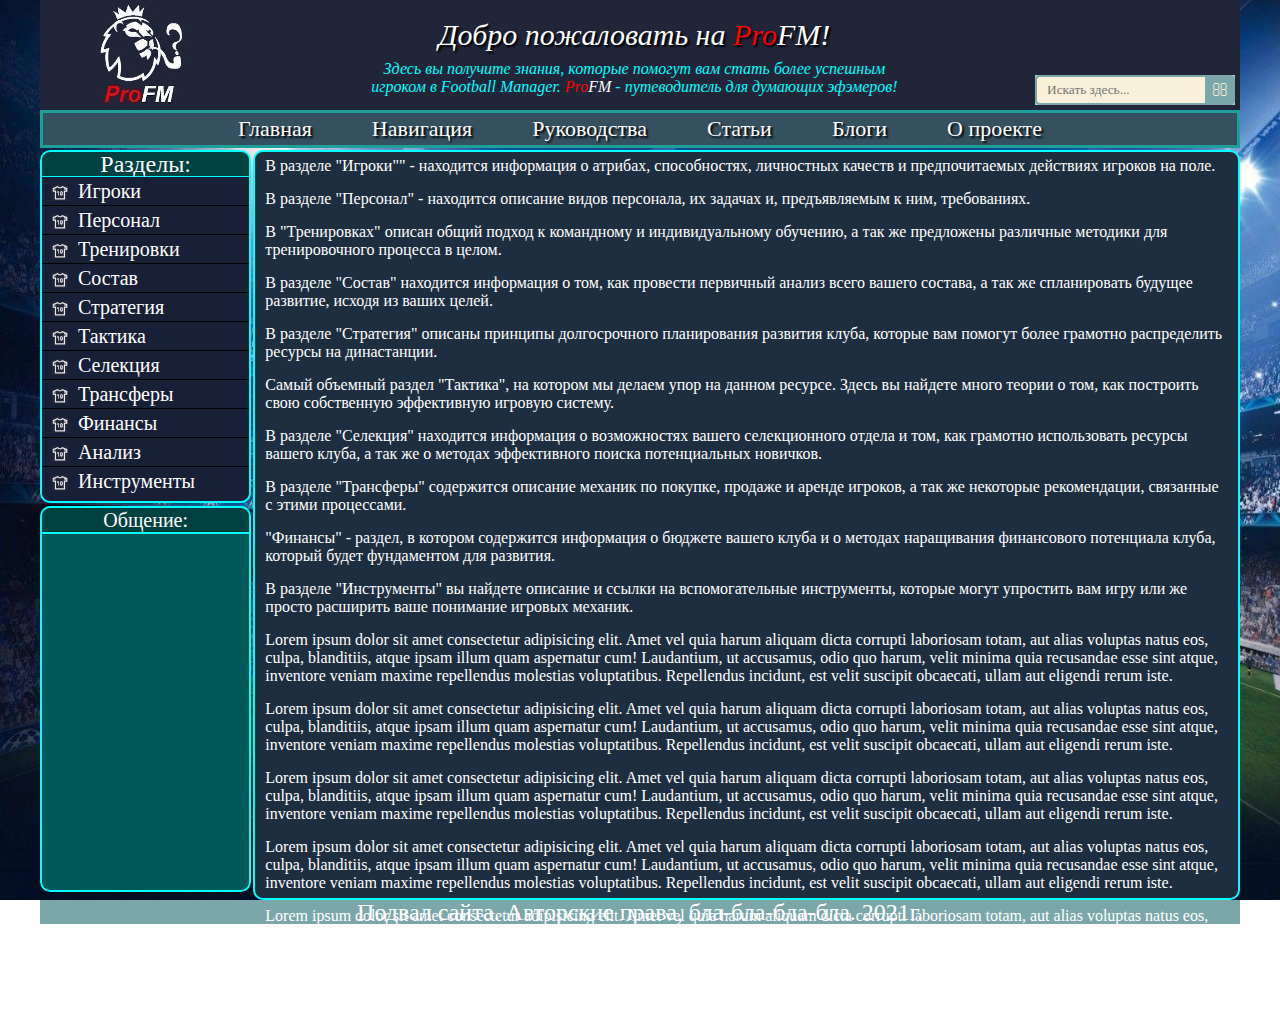
<file: index.html>
<html lang="ru">
<head>
	<meta charset="UTF-8">
	<meta name="viewport" content="width=device-width, initial-scale=1.0">
	<link rel="stylesheet" href="css/style.css">
	<title>ProFM</title>
</head>
<body>

	<!--Контейнер-обвертка, флекс-контейнер для шапки, контентной части и подвала (оранжевый) -->
	<div class="wrapper">

	   <!--Шапка сайта с лого, приветсвием, верхним меню и формой поиска (серрый) -->  
		<header>

		   <!--Левый блок шапки для Лого (красный) -->
			<div class="header__logo">				
			</div>

			<!--Центральный блок шапки для Приветсвия и описания под ним (ярко-зеленый)-->
			<div class="header__body">

				<!--Верхний подблок центрального блока шапки для текста приветсвия (розовый)-->
				<div class="header__title"> Добро пожаловать на <span class="logo__pro">Pro</span><span class="logo__fm">FM</span>!
				</div>

				<!--Нижний подблок центрального блока шапки для текста приветсвия (сине-зеленый)-->
				<div class="header__subtitle"> <p>Здесь вы получите знания, которые помогут вам стать более успешным игроком в Football Manager.  <span class="logo__pro">Pro</span><span class="logo__fm">FM</span> - путеводитель для думающих эфэмеров!  </p>
				</div>
			</div>

			<!--Првый блок шапки для формы поиска (фиолетовый)   -->
			<div class="header__search">
				<div class="d1">
              <form>
                  <input type="text" placeholder="Искать здесь...">
                  <button type="submit"></button>
              </form>
            </div>
			</div>
		</header>

      <!--Второй блок страницы с верхним меню (Серый) -->
		<nav class="top-menu">

			<!--Список, формирующий верхнее меню  -->
				<ul class="top-menu__list">
					<li><a class="top-menu__item" href="index.html">Главная</a></li>
					<li><a class="top-menu__item" href="navigation.html">Навигация</a></li>
					<li><a class="top-menu__item" href="#">Руководства</a></li>
					<li><a class="top-menu__item" href="#">Статьи</a></li>
					<li><a class="top-menu__item" href="#">Блоги</a></li>
					<li><a class="top-menu__item" href="#">О проекте</a></li>
				</ul>	   
		</nav>
      

		<div class="content"> 
				<div class="content__container">  
				   <div class="content__left-column">
				   	<div class="content__burger-menu">Разделы:</div>
					   <!--Список, формирующий меню в шапке  -->
					   <ul class="content__side-menu-list">
					      <li><a class="content__side-menu-item" class="menu-players" href="players.html#tab_01">Игроки</a></li><hr>
					      <li><a class="content__side-menu-item" href="#">Персонал</a></li><hr>
					      <li><a class="content__side-menu-item" href="#">Тренировки</a></li><hr>
					      <li><a class="content__side-menu-item" href="#">Состав</a></li><hr>
					      <li><a class="content__side-menu-item" href="#">Стратегия</a></li><hr>
					      <li><a class="content__side-menu-item" href="#">Тактика</a></li><hr>
					      <li><a class="content__side-menu-item" href="#">Селекция</a></li><hr>
					      <li><a class="content__side-menu-item" href="#">Трансферы</a></li><hr>
					      <li><a class="content__side-menu-item" href="#">Финансы</a></li><hr>
					      <li><a class="content__side-menu-item" href="#">Анализ</a></li><hr>
					      <li><a class="content__side-menu-item" href="#">Инструменты</a></li>
										
					   </ul>	

                  <div class="content__news-decription">Общение:</div>
					   <div class="content__news">
					   	<iframe src="https://discord.com/widget?id=644405764252893192&theme=dark" width="211"  height="360" allowtransparency="true" frameborder="1" sandbox="allow-popups allow-popups-to-escape-sandbox allow-same-origin allow-scripts"></iframe>

						   
						   		
					   </div>
					</div>   

					
			      <div class="content__right-column">
			   	   <p>В разделе "Игроки"" - находится информация о атрибах, способностях, личностных качеств и предпочитаемых действиях игроков на поле.</p>

                  <p>В разделе "Персонал" - находится описание видов персонала, их задачах и, предъявляемым к ним, требованиях.</p>

                  <p>В "Тренировках" описан общий подход к командному и индивидуальному обучению, а так же предложены различные методики для тренировочного процесса в целом.</p>

                  <p>В разделе "Состав" находится информация о том, как провести первичный анализ всего вашего состава, а так же спланировать будущее развитие, исходя из ваших целей.</p>

                  <p>В разделе "Стратегия" описаны принципы долгосрочного планирования развития клуба, которые вам помогут более грамотно распределить ресурсы на династанции. </p>

                  <p> Самый объемный раздел "Тактика", на котором мы делаем упор на данном ресурсе. Здесь вы найдете много теории о том, как построить свою собственную эффективную игровую систему. </p>

                  <p>В разделе "Селекция" находится информация о возможностях вашего селекционного отдела и том, как грамотно использовать ресурсы вашего клуба, а так же о методах эффективного поиска потенциальных новичков.</p>

                  <p>В разделе "Трансферы" содержится описание механик по покупке, продаже и аренде игроков, а так же некоторые рекомендации, связанные с этими процессами.</p>

                  <p>"Финансы" - раздел, в котором содержится информация о бюджете вашего клуба и о методах наращивания финансового потенциала клуба, который будет фундаментом для развития.</p>
                           

                  <p>В разделе "Инструменты" вы найдете описание и ссылки на вспомогательные инструменты, которые могут упростить вам игру или же просто расширить ваше понимание игровых механик. </p>

			   	   <p> Lorem ipsum dolor sit amet consectetur adipisicing elit. Amet vel quia harum aliquam dicta corrupti laboriosam totam, aut alias voluptas natus eos, culpa, blanditiis, atque ipsam illum quam aspernatur cum!
			         Laudantium, ut accusamus, odio quo harum, velit minima quia recusandae esse sint atque, inventore veniam maxime repellendus molestias voluptatibus. Repellendus incidunt, est velit suscipit obcaecati, ullam aut eligendi rerum iste.</p>
			              
			         <p> Lorem ipsum dolor sit amet consectetur adipisicing elit. Amet vel quia harum aliquam dicta corrupti laboriosam totam, aut alias voluptas natus eos, culpa, blanditiis, atque ipsam illum quam aspernatur cum!
			         Laudantium, ut accusamus, odio quo harum, velit minima quia recusandae esse sint atque, inventore veniam maxime repellendus molestias voluptatibus. Repellendus incidunt, est velit suscipit obcaecati, ullam aut eligendi rerum iste.</p>

			         <p> Lorem ipsum dolor sit amet consectetur adipisicing elit. Amet vel quia harum aliquam dicta corrupti laboriosam totam, aut alias voluptas natus eos, culpa, blanditiis, atque ipsam illum quam aspernatur cum!
			         Laudantium, ut accusamus, odio quo harum, velit minima quia recusandae esse sint atque, inventore veniam maxime repellendus molestias voluptatibus. Repellendus incidunt, est velit suscipit obcaecati, ullam aut eligendi rerum iste.</p>
			         <p> Lorem ipsum dolor sit amet consectetur adipisicing elit. Amet vel quia harum aliquam dicta corrupti laboriosam totam, aut alias voluptas natus eos, culpa, blanditiis, atque ipsam illum quam aspernatur cum!
			         Laudantium, ut accusamus, odio quo harum, velit minima quia recusandae esse sint atque, inventore veniam maxime repellendus molestias voluptatibus. Repellendus incidunt, est velit suscipit obcaecati, ullam aut eligendi rerum iste.</p>
			         <p> Lorem ipsum dolor sit amet consectetur adipisicing elit. Amet vel quia harum aliquam dicta corrupti laboriosam totam, aut alias voluptas natus eos, culpa, blanditiis, atque ipsam illum quam aspernatur cum!
			         Laudantium, ut accusamus, odio quo harum, velit minima quia recusandae esse sint atque, inventore veniam maxime repellendus molestias voluptatibus. Repellendus incidunt, est velit suscipit obcaecati, ullam aut eligendi rerum iste.</p>
			         <p> Lorem ipsum dolor sit amet consectetur adipisicing elit. Amet vel quia harum aliquam dicta corrupti laboriosam totam, aut alias voluptas natus eos, culpa, blanditiis, atque ipsam illum quam aspernatur cum!
			         Laudantium, ut accusamus, odio quo harum, velit minima quia recusandae esse sint atque, inventore veniam maxime repellendus molestias voluptatibus. Repellendus incidunt, est velit suscipit obcaecati, ullam aut eligendi rerum iste.</p>
			             
			      </div>
			   

			   </div>
		</div>   

		<footer>
			Подвал сайта. Авторские права, бла-бла-бла-бла. 2021г.
		</footer>
		
			
	

	</div>

</body>
</html>
</file>
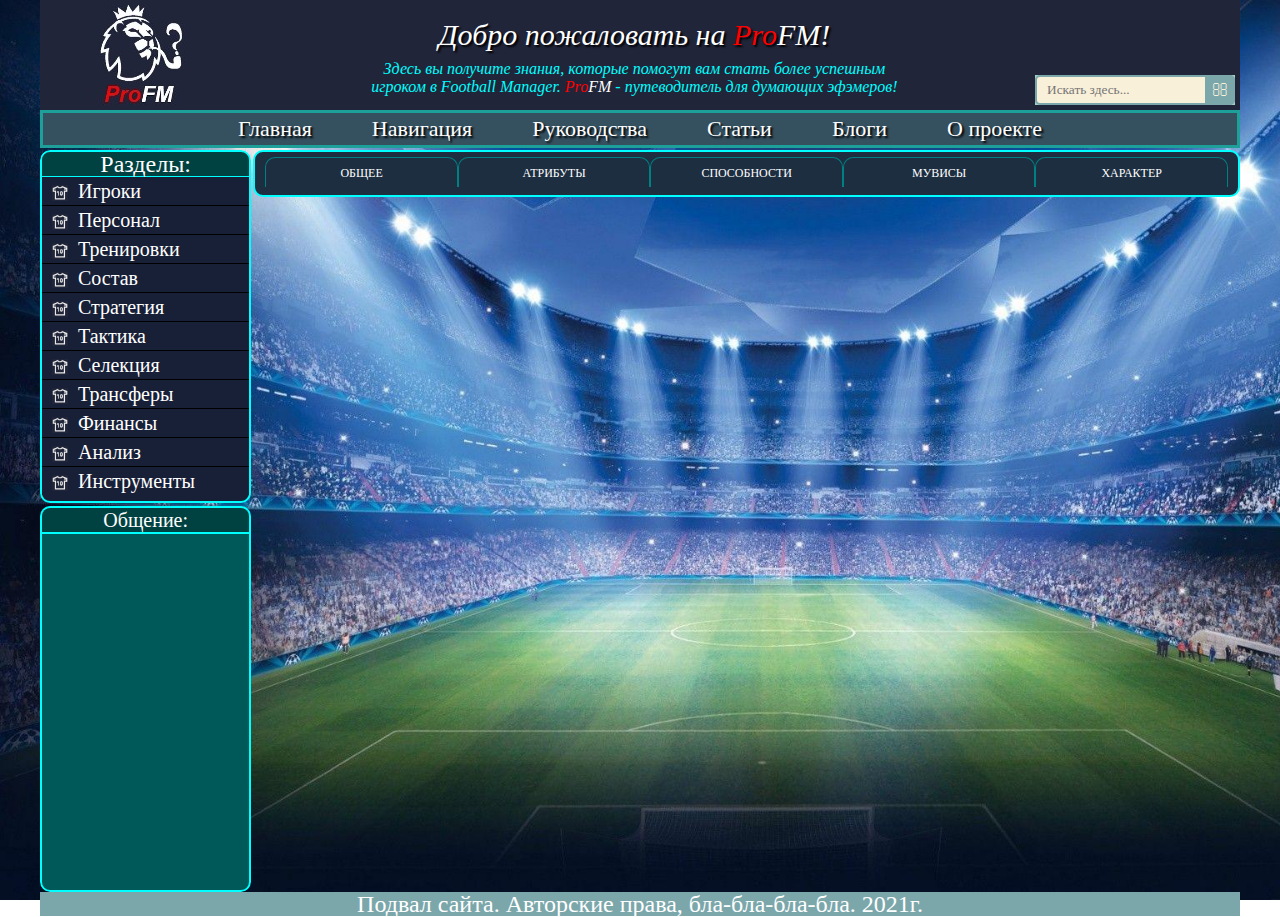
<file: players.html>
<html lang="ru">
<head>
	<meta charset="UTF-8">
	<meta name="viewport" content="width=device-width, initial-scale=1.0">
	<link rel="stylesheet" href="css/style.css">
	<title>ProFM. Игроки</title>
</head>
<body>

	<!--Контейнер-обвертка, флекс-контейнер для шапки, контентной части и подвала (оранжевый) -->
	<div class="wrapper">

	   <!--Шапка сайта с лого, приветсвием, верхним меню и формой поиска (серрый) -->  
		<header>

		   <!--Левый блок шапки для Лого (красный) -->
			<div class="header__logo">				
			</div>

			<!--Центральный блок шапки для Приветсвия и описания под ним (ярко-зеленый)-->
			<div class="header__body">

				<!--Верхний подблок центрального блока шапки для текста приветсвия (розовый)-->
				<div class="header__title"> Добро пожаловать на <span class="logo__pro">Pro</span><span class="logo__fm">FM</span>!
				</div>

				<!--Нижний подблок центрального блока шапки для текста приветсвия (сине-зеленый)-->
				<div class="header__subtitle"> <p>Здесь вы получите знания, которые помогут вам стать более успешным игроком в Football Manager.  <span class="logo__pro">Pro</span><span class="logo__fm">FM</span> - путеводитель для думающих эфэмеров!  </p>
				</div>
			</div>

			<!--Првый блок шапки для формы поиска (фиолетовый)   -->
			<div class="header__search">
				<div class="d1">
              <form>
                  <input type="text" placeholder="Искать здесь...">
                  <button type="submit"></button>
              </form>
            </div>
			</div>
		</header>

      <!--Второй блок страницы с верхним меню (Серый) -->
		<nav class="top-menu">

			<!--Список, формирующий верхнее меню  -->
				<ul class="top-menu__list">
					<li><a class="top-menu__item" href="index.html">Главная</a></li>
					<li><a class="top-menu__item" href="navigation.html">Навигация</a></li>
					<li><a class="top-menu__item" href="#">Руководства</a></li>
					<li><a class="top-menu__item" href="#">Статьи</a></li>
					<li><a class="top-menu__item" href="#">Блоги</a></li>
					<li><a class="top-menu__item" href="#">О проекте</a></li>
				</ul>	   
		</nav>
      

		<div class="content"> 
				<div class="content__container">  
				   <div class="content__left-column">
				   	<div class="content__burger-menu">Разделы:</div>
					   <!--Список, формирующий меню в шапке  -->
					   <ul class="content__side-menu-list">
					      <li><a class="content__side-menu-item" class="menu-players" href="players.html#tab_01">Игроки</a></li><hr>
					      <li><a class="content__side-menu-item" href="#">Персонал</a></li><hr>
					      <li><a class="content__side-menu-item" href="#">Тренировки</a></li><hr>
					      <li><a class="content__side-menu-item" href="#">Состав</a></li><hr>
					      <li><a class="content__side-menu-item" href="#">Стратегия</a></li><hr>
					      <li><a class="content__side-menu-item" href="#">Тактика</a></li><hr>
					      <li><a class="content__side-menu-item" href="#">Селекция</a></li><hr>
					      <li><a class="content__side-menu-item" href="#">Трансферы</a></li><hr>
					      <li><a class="content__side-menu-item" href="#">Финансы</a></li><hr>
					      <li><a class="content__side-menu-item" href="#">Анализ</a></li><hr>
					      <li><a class="content__side-menu-item" href="#">Инструменты</a></li>
										
					   </ul>	

                  <div class="content__news-decription">Общение:</div>
					   <div class="content__news">
					   	<iframe src="https://discord.com/widget?id=644405764252893192&theme=dark" width="211"  height="360" allowtransparency="true" frameborder="1" sandbox="allow-popups allow-popups-to-escape-sandbox allow-same-origin allow-scripts"></iframe>

						   
						   		
					   </div>
					</div>   

					
			      <div class="content__right-column">
			   	   <div class="content__tabs">
			   	   	<nav class="content__tabs-items">
				            <a href="#tab_01" class="content__tabs-item"><span>Общее</span></a>
				            <a href="#tab_02" class="content__tabs-item"><span>Атрибуты</span></a>
				            <a href="#tab_03" class="content__tabs-item"><span>Способности</span></a>
				            <a href="#tab_04" class="content__tabs-item"><span>Мувисы</span></a>
				            <a href="#tab_05" class="content__tabs-item"><span>Характер</span></a>
			            </nav>
			   	   	<div class="tabs__body">
				            <div id="tab_01" class="content__tabs-block">
					         Первая вкладка. Lorem ipsum dolor sit, amet consectetur adipisicing elit. Tempora harum rem mollitia excepturi error! Fugiat quas et obcaecati, nam illo at eius. Fugiat reiciendis dolor placeat 
					
				           </div>

				            <div id="tab_02" class="content__tabs-block">
					            Вторая вкладка. Lorem ipsum dolor sit, amet consectetur adipisicing elit. Tempora harum rem mollitia excepturi error! Fugiat quas et obcaecati, nam illo at eius. Fugiat reiciendis dolor placeat culpa quasi repellat maxime! Lorem ipsum dolor sit, amet consectetur adipisicing elit. Beatae consequatur pariatur odit ratione expedita magnam dolore nam eveniet, architecto rem minima voluptate totam est, ullam illum ad tenetur neque unde.
					            Ab veritatis dolores vitae obcaecati unde officiis adipisci fugit quod? Aliquam cum veritatis voluptatem corrupti quo expedita nemo, deleniti, magnam quos atque reiciendis illo, facilis quidem officia placeat minima totam!
					            Vero excepturi nemo numquam quam eligendi iure expedita libero voluptas earum tempore ullam ipsam, tempora accusantium dolorem enim fugit vel ab voluptatem quisquam quibusdam ipsa fugiat ad possimus sapiente pariatur.
					            Ipsa, voluptatem laborum voluptas voluptates non dignissimos praesentium eaque temporibus quasi dolorem voluptate obcaecati nemo sit nisi ad, laboriosam, eum fugit. Vero praesentium possimus expedita quo harum ea earum cum.
					            Architecto, sed? In, explicabo, distinctio? Ab blanditiis harum ducimus reprehenderit delectus quidem, quo dolore accusamus quae quia adipisci dolorum incidunt sed praesentium quisquam maiores ipsum voluptate voluptatum culpa aperiam magni.
					            Maiores, ratione minus sequi, in magni aliquam repudiandae, amet ex expedita quam perspiciatis. Temporibus nostrum impedit maiores doloribus non repellat hic corrupti, veritatis culpa explicabo rem placeat iusto iure sit!
					            Quibusdam asperiores, vero nulla, unde cum ipsa iste vitae aliquam iusto hic? Quos cumque corrupti neque ea numquam provident officiis suscipit iusto quaerat dolorem vitae, sequi! Atque, est nihil maxime.
					            Dolorem, eius sequi. Harum eveniet quaerat quia, modi enim accusantium, consectetur suscipit, ut ea ratione et recusandae magni asperiores, delectus? Eos magnam quia ut adipisci minus veniam, odit incidunt amet?
					            Totam debitis ad obcaecati, soluta expedita corrupti numquam, odit cupiditate ex impedit animi reprehenderit quam dolores alias aliquid, dolorum laborum nesciunt? Explicabo ex culpa repellendus eligendi deleniti, doloribus voluptatem dignissimos!
					            Ex obcaecati expedita blanditiis excepturi assumenda, iure corporis vero nesciunt iste quibusdam cum, accusamus mollitia quo repellat quae ducimus repellendus. Sint dolorem quis expedita veritatis mollitia doloremque eos minima Lorem ipsum dolor sit amet consectetur adipisicing elit. Inventore assumenda nemo officiis, amet dolorum fugit quae vitae atque ratione earum cum eveniet vero qui facilis dicta voluptatum adipisci nesciunt quis.
					            Laudantium ducimus autem aut a hic tempora, voluptas, consequatur nemo expedita id dignissimos debitis, doloribus quia, sed perferendis temporibus at perspiciatis ipsa quisquam. Quaerat numquam earum illo, placeat, id vel!
					            Iusto sit dolorum delectus consectetur ea optio odio ad obcaecati facilis. Hic explicabo eligendi molestiae, ex ipsam fuga nisi nemo odio laborum nostrum voluptatibus, animi ab ea sed eveniet voluptas.
					            Nam cupiditate nostrum ullam ad nesciunt. Optio error, eum iure, quae minima totam quibusdam tempora pariatur neque eveniet suscipit sit provident itaque quas exercitationem debitis aliquam, corporis iusto dolores. Dolore.
					            Eligendi id rem at nemo nobis ducimus ex velit harum reiciendis repudiandae dolorem sit enim ea neque recusandae vel quod doloribus laudantium, consequuntur culpa. Non explicabo suscipit placeat esse at.
					            Et provident quisquam fuga, sunt consectetur dicta vitae officiis delectus, magnam, eum natus, unde enim eius? Asperiores aut voluptatem necessitatibus enim illum, minima repellat ratione iusto nobis maiores, a tempore.
					            Non assumenda deleniti modi recusandae libero placeat est eius blanditiis, temporibus consequuntur ut exercitationem voluptas explicabo, voluptatibus, possimus soluta odio ducimus inventore ipsa. Quidem quos quia aperiam magnam animi suscipit.
					            Debitis sunt repellendus asperiores laudantium, quaerat, porro natus ad eum quia, cumque quibusdam, nemo in reprehenderit obcaecati tenetur officiis explicabo. Inventore minima possimus rem omnis ducimus repudiandae, cupiditate similique quod.
					            Reiciendis nam exercitationem numquam, placeat maiores harum tempora debitis quasi magni magnam quod iusto similique modi odio tempore, repudiandae voluptatem animi sunt facilis fugiat dignissimos voluptate? Odit maxime, eaque provident.
					            Quidem quis aliquid magni. Debitis minima beatae eligendi perferendis, velit? Nesciunt, iure dignissimos, sunt adipisci, eaque distinctio sapiente tempore totam magni illum nam facilis, amet eveniet fugiat qui ut at?
				            </div>

				            <div id="tab_03" class="content__tabs-block">
					            Вторая вкладка. Lorem ipsum dolor sit, amet consectetur adipisicing elit. Tempora harum rem mollitia excepturi error! Fugiat quas et obcaecati, nam illo at eius. Fugiat reiciendis dolor placeat culpa quasi repellat maxime!
				            </div>

				            <div id="tab_04" class="content__tabs-block">
					            Вторая вкладка. Lorem ipsum dolor sit, amet consectetur adipisicing elit. Tempora harum rem mollitia excepturi error! Fugiat quas et obcaecati, nam illo at eius. Fugiat reiciendis dolor placeat culpa quasi repellat maxime!
				            </div>

				            <div id="tab_05" class="content__tabs-block">
					            Вторая вкладка. Lorem ipsum dolor sit, amet consectetur adipisicing elit. Tempora harum rem mollitia excepturi error! Fugiat quas et obcaecati, nam illo at eius. Fugiat reiciendis dolor placeat culpa quasi repellat maxime!
				            </div>

				         

			   	   </div>
			             
			      </div>
			   

			   </div>
		</div>   

		<footer>
			Подвал сайта. Авторские права, бла-бла-бла-бла. 2021г.
		</footer>
		
			
	

	</div>

</body>
</html>
</file>
<file: css/style.css>
/*Обнуление*/
*{
	padding: 0;
	margin: 0;
	border: 0;
}
*,*:before,*:after{
	-moz-box-sizing: border-box;
	-webkit-box-sizing: border-box;
	box-sizing: border-box;
}
:focus,:active{outline: none;}
a:focus,a:active{outline: none;}

nav,footer,header,aside{display: block;}

html,body{
	height: 100%;
	width: 100%;
	font-size: 100%;
	line-height: 1;
	font-size: 14px;
	-ms-text-size-adjust: 100%;
	-moz-text-size-adjust: 100%;
	-webkit-text-size-adjust: 100%;
}
input,button,textarea{font-family:inherit;}

input::-ms-clear{display: none;}
button{cursor: pointer;}
button::-moz-focus-inner {padding:0;border:0;}
a, a:visited{text-decoration: none;}
a:hover{text-decoration: none;}
ul li{list-style: none;}
img{vertical-align: top;}

h1,h2,h3,h4,h5,h6{font-size:inherit;font-weight: 400;}
/*--------------------*/
/*--------------------*/

 
 body{
 	background:url('../img/fon2.jpg')0 0/cover no-repeat fixed; 
 }

.wrapper {
	max-width: 1200px;
	margin: 0 auto;
	width:100%;
	display: flex;
	flex-direction: column;
	color:white;
	font-size: 24px;
	height: 100%;
	/*border: 5px solid orange;*/
	/*background-color: orange;*/
}

/*-------------------------------------------------------------*/
/*                       Шапка                                 */
/*-------------------------------------------------------------*/

header {
	display: flex;
	justify-content: space-between;
   background-color:#202539;
   position: fixed;
   max-width: 1200px;
   height: 110px;
   z-index: 1000;
	/*border: blue solid 5px;*/
}

.header__logo {
	width: 15%;
	
	margin: 5px 5px 5px 50px;
	background:url('../img/ProFm100.jpg')  no-repeat;
	/*border: red solid 5px;*/
}

.header__body {
	width: 65%;
	margin: 5px;
	display: flex;
	flex-direction: column;
	text-align: center;
	justify-content: center;
	/*border: lime solid 1px;*/
}

.header__title {
	font-size: 30px;
	font-style: italic;
	color:white;
	text-shadow: black 2px 2px 2px;
	text-align: center;
	padding-top: 5px;
	margin-bottom: 5px;
	/*border: fuchsia solid 1px;*/

}
.header__subtitle {
	
	/*color:#01F3D5;*/
	color: aqua;
	padding: 5px 30px 0;
	margin: 0 70px;
	text-align: center;
	font-style: italic;
	font-size: 16px;
	line-height: 18px;
	/*border: teal solid 1px;*/

}

/*----------Цвет букв для span-саблого (переметить вниз для всех)-----------*/
.logo__pro {
	color: red;
}

.logo__fm {
	color:white;
}



.header__search {
	display: flex;
	align-items: flex-end;
	justify-content: flex-end;
	width: 20%;
	min-height: 100px;
	min-width: 100px;
	margin: 5px;
	
	/*border: purple solid 5px;*/
}

.header__search form {
  position: relative;
  width: 200px;
  margin: 0 auto;
  min-width: 100px;
  overflow: hidden;

}
.d1 {background: #A3D0C3;}
.d1 input {
  width: 100%;
  height: 30px;
  padding-left: 10px;
  border: 2px solid #7BA7AB;
  border-radius: 5px;
  outline: none;
  background: #F9F0DA;
  color: #9E9C9C;
}
.d1 button {
  position: absolute; 
  top: 0;
  right: 0px;
  width: 30px;
  height: 30px;
  border: none;
  background: #7BA7AB;
  border-radius: 0 5px 5px 0;
  cursor: pointer;
}

.d1 button:before {
  content: "\f002";
  font-family: FontAwesome;
  font-size: 16px;
  color: #F9F0DA;
}

/*------------------------------------------------------------------*/
/*                       Верхнее меню                               */
/*------------------------------------------------------------------*/

.top-menu {
	background-color: #202539;
	margin-top: 110px;
	/*border: silver solid 5px;*/
	
}

.top-menu__list {
	display: flex;
	justify-content: center;
	padding-left: 0;
	font-size: 18px;
	background-color: #202539;
	text-align: center;
	margin: 0;
	border:solid #1DA099 3px;
	background-color: #35505F;
	align-items:center;
}

.top-menu__list li {
	padding: 5px;
	/*border:white solid 2px;*/
}

.top-menu__list a {
	color:white;
	color:white;
	font-size: 22px;
	padding: 0 25px;
	font-weight: 500;
	text-shadow: black 2px 2px 2px;
	/*border:#06EFFE 1px solid;*/	
}

.top-menu__list a:hover{
	background-color: white;
	color: black;
	text-shadow: none;
	border-radius: 5px;
}	


/*------------------------------------------------------------------*/
/*                       Блок "Контент"                             */
/*------------------------------------------------------------------*/

.content {
	flex: 1 0 auto;
	/*background-color: yellow;*/
	/*border: yellow solid 5px;*/
}

.content__container {
	display: flex;
	justify-content: space-between;
	align-items:flex-start;
	margin-top: 2px;
	/*background-color: grey;*/
	/*border:5px grey solid;*/
}

.content__left-column {
	/*background-color: aqua ;*/
	/*border:#008E8E solid 2px;*/
	width: 18%;
	max-height: 750px;
	border-radius: 10px;
	margin-right: 2px;
	text-align: center;
	overflow: hidden;
}

.content__burger-menu {
	background-color: #004242 ;
	border-left: aqua solid 2px;
	border-right:  aqua solid 2px;
	border-top: aqua solid 2px;
	border-top-left-radius: 10px; /* Левый нижний уголок */
   border-top-right-radius: 10px; /* Правый нижний уголок */
   border-bottom: aqua 1px solid;


}

.content__side-menu-list {
	display: flex;
	flex-direction: column;
	font-size: 16px;
	
	border-bottom: aqua solid 2px;
	border-bottom-left-radius: 10px; /* Левый нижний уголок */
   border-bottom-right-radius: 10px; /* Правый нижний уголок */
   border-left: aqua solid 2px;
	border-right:  aqua solid 2px;
	text-align: left;
	color: white;
	font-size: 18px;
	padding: 0px 0px 6px;
	align-self:flex-start;
	background-color: #182037 ;

}


.content__side-menu-list li {
	
	/*border:white solid 2px;*/
	padding: 0 0px;
	background-color: #182037 ;

}
.content__side-menu-list hr{
	background-color: black;
	border: none;
	height: 1px;
}



.content__side-menu-list a{
	color:white;
	font-size: 20px;
	padding: 2 10px;
	line-height: 24px;
	display: block;

}

.content__side-menu-list a:hover{
	background-color: white;
	color:#202539;
	border-radius: 5px;
	text-shadow: none;
	font-weight: bold;

}


iframe{
	border:aqua 2px solid;
	border-bottom: aqua solid 2px;
	border-bottom-left-radius: 10px; /* Левый нижний уголок */
   border-bottom-right-radius: 10px;

}

.content__side-menu-item {}

.content__side-menu-item:before {
	content: "";
  background-image: url('../img/icon/icon_players.png.jpg');
  background-size: cover;
  height:16px;
  width: 16px;
  
  margin-right: 10px;
  display: inline-block;
  vertical-align: middle;

}

.content__news-decription {
	font-size: 20px;
	
	line-height: 24px;
	margin-top: 3px;
	background-color:  #004242;

	border-left: aqua solid 2px;
	border-right:  aqua solid 2px;
	border-top: aqua solid 2px;
	border-top-left-radius: 10px; /* Левый нижний уголок */
   border-top-right-radius: 10px; /* Правый нижний уголок */
}

.content__news {
	display: flex;
	flex-direction: column;
	/*max-height: 400px;*/
	/*overflow-y: scroll;*/

	font-size: 14px;

	
	background-color:#005959; 
	
	

	}






/*.news1 {
	background-color:#005959;
	border: 1px solid aqua;
	border-top: none;
	padding: 3px;
	color:white;
	text-align: left;
}*/





.content__right-column {
	
	
	width: 84%;
	max-height: 750px;
	/*overflow-y: scroll;*/
	font-size: 24px;
	
	border:aqua solid 2px;
	background-color:#1D2E41;
	color:#E8DE87;
	
	padding: 5px 10px;
	border-radius: 10px;
	color:white;  /*  для табов*/
	
	position: relative; /*  для табов*/
	
	

}

.content__right-column p{
	margin: 0 0 10px;
	padding-bottom: 5px;
	font-size: 16px;
	line-height: 18px;

	
	
}



/*---------------------------------*/
/*--------------ТАБЫ:--------------*/
/*---------------------------------*/

.content__tabs {
   margin: 0 0 3px 0;
	/*border:silver 3px solid;*/
	


}

.content__tabs-items {
	display: flex;
	/*border:aqua 2px solid;*/

}
.content__tabs-item {
	flex: 0 1 20%;
	height: 30px;
	display: flex;
	justify-content: center;
	align-items: center;
	text-decoration: none;
	text-transform: uppercase;
	color: white;
	font-size: 16px;
	border:teal 1px solid;
	border-bottom: none;
	border-top-left-radius: 10px; /* Левый нижний уголок */
   border-top-right-radius: 10px; /* Правый нижний уголок */


}




.content__tabs-item span {
	position: relative;
	z-index: 2;
	font-size: 12px;
	color:white;




}


.tabs__body {
	/*border:black 2px solid;*/

	



}
.content__tabs-block {
	position: relative; ;
	padding: 30px;
	font-size: 18px;
	line-height: 26px;
	display: none;
	border:#14FF6A 1px solid;
	border-bottom-left-radius: 10px; /* Левый нижний уголок */
   border-bottom-right-radius: 10px; /* Правый нижний уголок */




}
.content__tabs-block:before{
	content: "";
	height: 30px;
	width: 20%;
	position: absolute;
	top:-30px;
	

	border: 1px #14FF6A solid;
	border-bottom: none;
	border-top-left-radius: 10px; /* Левый нижний уголок */
   border-top-right-radius: 10px; /* Правый нижний уголок */



}

.content__tabs-block:nth-child(1) {
	background-color: #2A435F;
}

.content__tabs-block:nth-child(1):before {
	background-color: #2A435F;
	left: -1;
	
}

.content__tabs-block:nth-child(2) {
	background-color: #2A435F;
}

.content__tabs-block:nth-child(2):before {
	background-color: #2A435F;
	left: 20%;
}

.content__tabs-block:nth-child(3) {
	background-color: #2A435F;
}

.content__tabs-block:nth-child(3):before {
	background-color: #2A435F;
	left: 40%;
}

.content__tabs-block:nth-child(4) {
	background-color: #2A435F;
}

.content__tabs-block:nth-child(4):before {
	background-color: #2A435F;
	left: 60%;
}

.content__tabs-block:nth-child(5) {
	background-color: #2A435F;
}

.content__tabs-block:nth-child(5):before {
	background-color: #2A435F;
	right: -1;
}

.content__tabs-block:target {
	display: block;
}





















footer {
	background: #7BA7AB;
	text-align: center;
}
</file>
